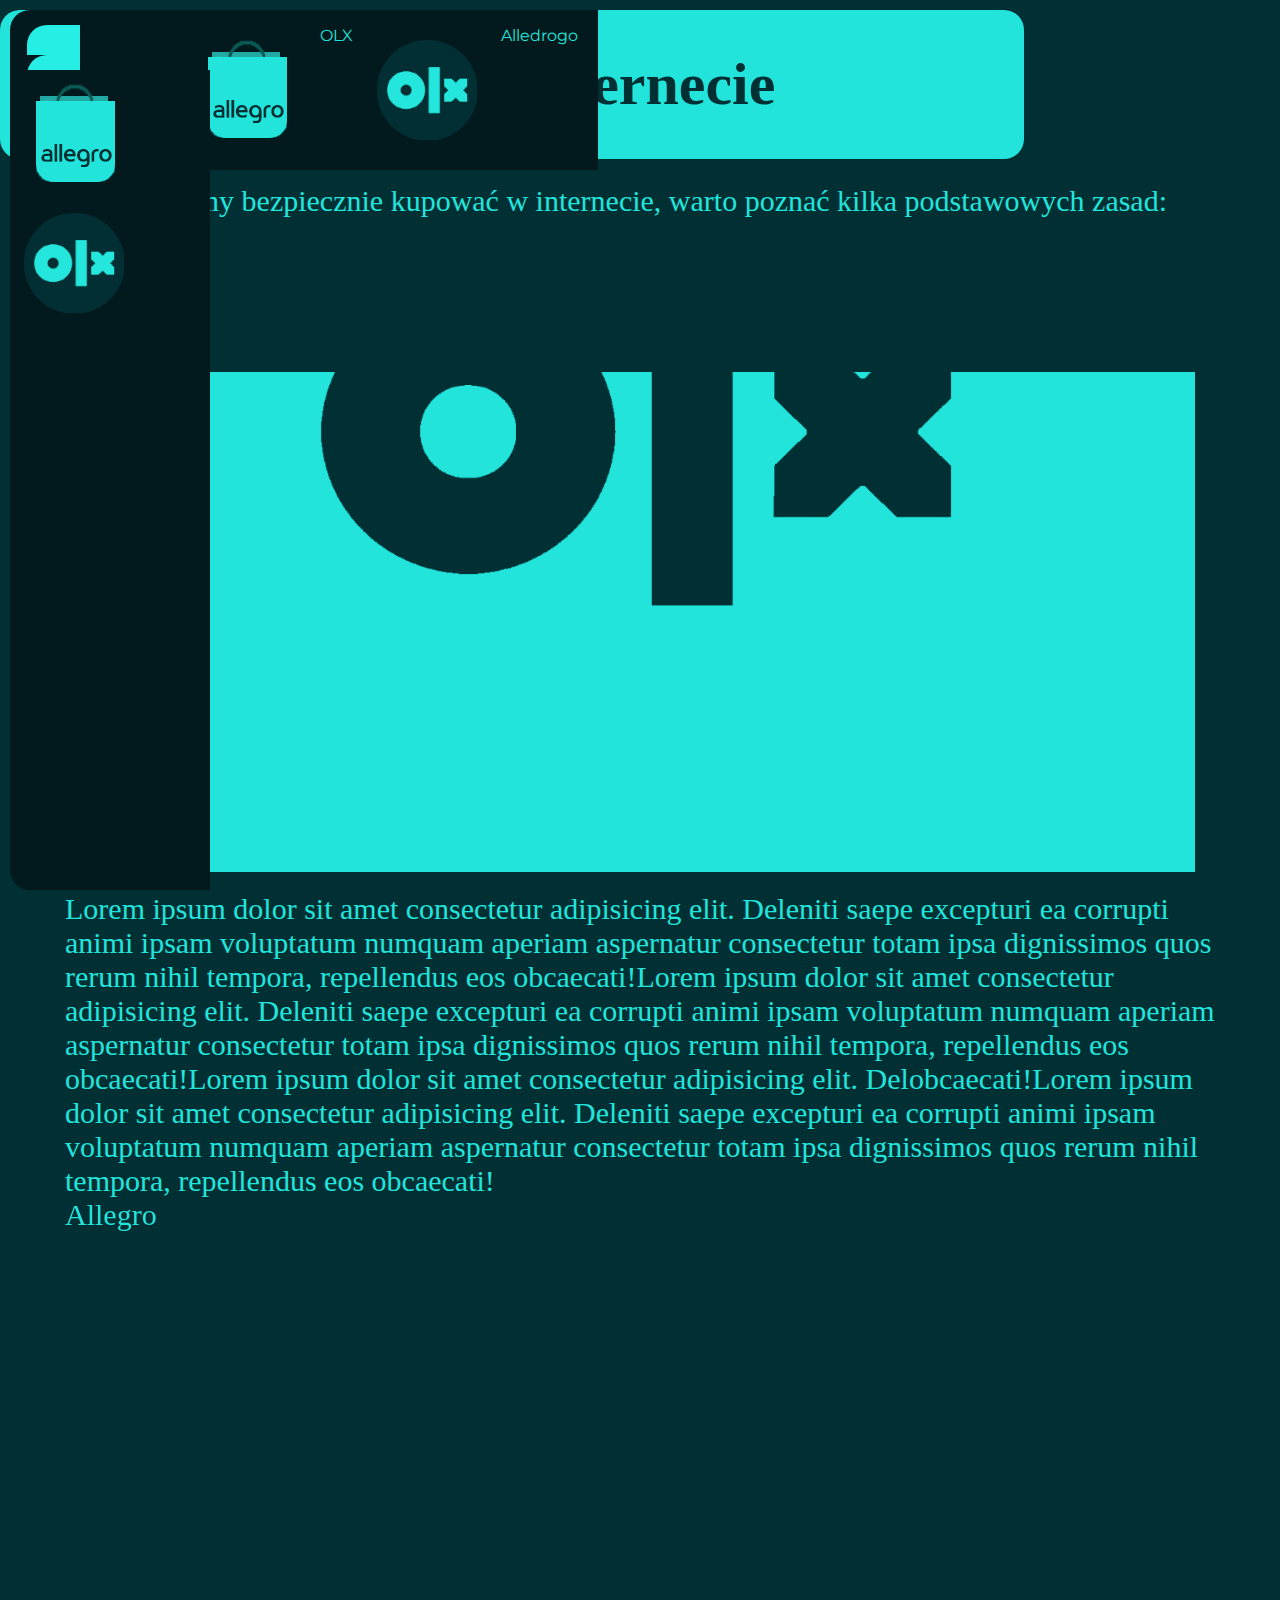
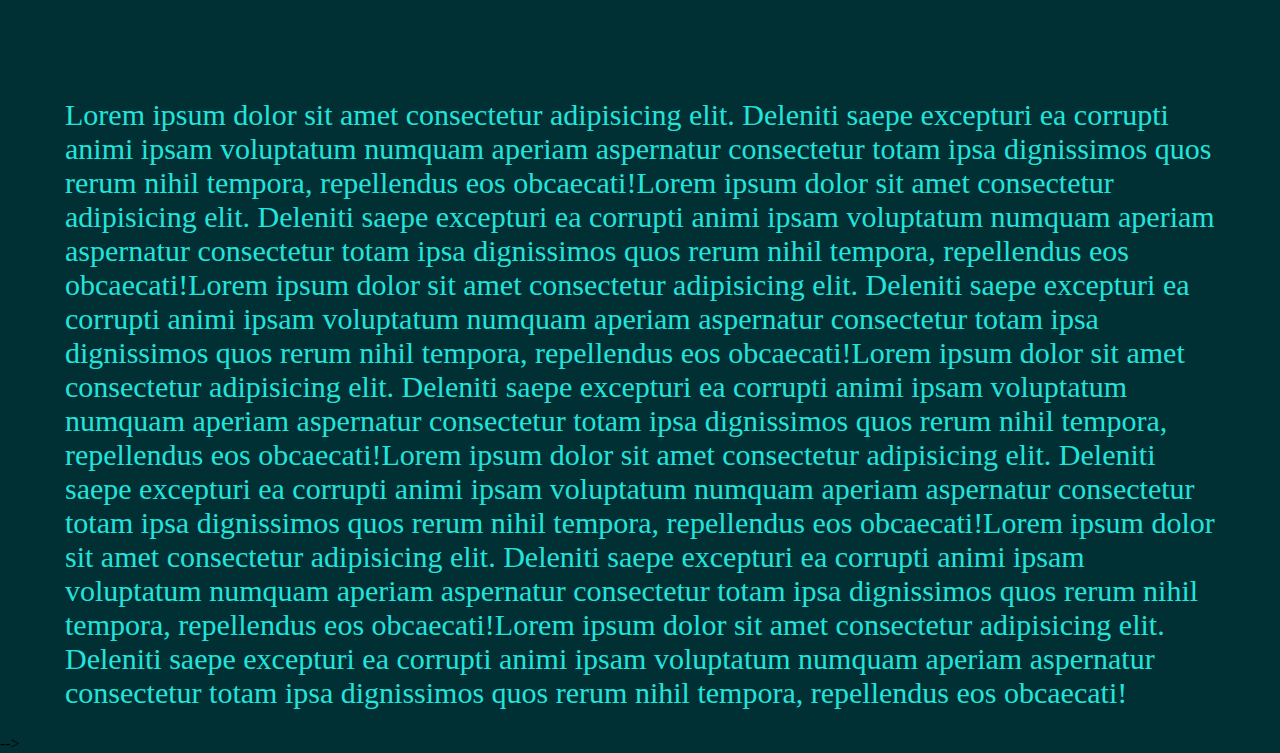
<file: szusteczka/index.html>
<!DOCTYPE html>
<html lang=en>
    <head>
        <link rel="icon" href="obr/olelogo128.png" type="image/x-icon">
        <link href="https://fonts.googleapis.com/css2?family=Montserrat:wght@300&display=swap" rel="stylesheet">
        <meta charset="utf-8">
        <title>Zakupy w internecie</title>
        <link rel="stylesheet" href="stylo/szusty.css"> 
        <script src="https://ajax.googleapis.com/ajax/libs/jquery/1.11.0/jquery.min.js"></script>
        <script src="parallax.min.js"></script> 
        
    </head>
    <body>
        <div class="nalesnik">
            <div class="navigejszyn">
                <div class="burgerek">
                    <div></div>
                    <div></div>
                    <div></div>
                </div>
                <div class="gorskie">
                    <div class="logo">Menu</div>
                    <ul>
                        <li><a href="obr/alelogo128.png" class="alegeria"></a></li>
                            <span class="icon"> </span>
                            <span class="zapowiadacz">OLX</span>
                        <li><a href="obr/olelogo128.png" class="oelkeria"></a> </li>
                        <span class="icon"> </span>
                        <span class="zapowiadacz">Alledrogo</span>
                    </ul>
                </div>
            </div>
            <div class="pasek">
                <ul>
                    <li><a href="allegro.pl" class="alegeria"></a></li>
                    <li><a href="olx.pl" class="oelkeria"></a></li>
                </ul>
            </div>
        </div>

            <h1 id=tytul data-z-index="2"> Zakupy w internecie</h1>
        <div class="container">
            <p id="wprow">Jeżeli chcemy bezpiecznie kupować w internecie, warto poznać kilka podstawowych zasad:
            </p>
            <section id="zasad">
                adad
            </section>
                <div class="paraolx">

                </div>
               
           <p>Lorem ipsum dolor sit amet consectetur adipisicing elit. Deleniti saepe excepturi ea corrupti animi ipsam voluptatum numquam aperiam aspernatur consectetur totam ipsa dignissimos quos rerum nihil tempora, repellendus eos obcaecati!Lorem ipsum dolor sit amet consectetur adipisicing elit. Deleniti saepe excepturi ea corrupti animi ipsam voluptatum numquam aperiam aspernatur consectetur totam ipsa dignissimos quos rerum nihil tempora, repellendus eos obcaecati!Lorem ipsum dolor sit amet consectetur adipisicing elit. Delobcaecati!Lorem ipsum dolor sit amet consectetur adipisicing elit. Deleniti saepe excepturi ea corrupti animi ipsam voluptatum numquam aperiam aspernatur consectetur totam ipsa dignissimos quos rerum nihil tempora, repellendus eos obcaecati!</p>
           <div class="paraolx2" data-parallax="scroll" data-z-index="1" data-image-src="obr/allegroolx.png">
            <p class=tekst> Allegro</p>
            </div>
           <p>Lorem ipsum dolor sit amet consectetur adipisicing elit. Deleniti saepe excepturi ea corrupti animi ipsam voluptatum numquam aperiam aspernatur consectetur totam ipsa dignissimos quos rerum nihil tempora, repellendus eos obcaecati!Lorem ipsum dolor sit amet consectetur adipisicing elit. Deleniti saepe excepturi ea corrupti animi ipsam voluptatum numquam aperiam aspernatur consectetur totam ipsa dignissimos quos rerum nihil tempora, repellendus eos obcaecati!Lorem ipsum dolor sit amet consectetur adipisicing elit. Deleniti saepe excepturi ea corrupti animi ipsam voluptatum numquam aperiam aspernatur consectetur totam ipsa dignissimos quos rerum nihil tempora, repellendus eos obcaecati!Lorem ipsum dolor sit amet consectetur adipisicing elit. Deleniti saepe excepturi ea corrupti animi ipsam voluptatum numquam aperiam aspernatur consectetur totam ipsa dignissimos quos rerum nihil tempora, repellendus eos obcaecati!Lorem ipsum dolor sit amet consectetur adipisicing elit. Deleniti saepe excepturi ea corrupti animi ipsam voluptatum numquam aperiam aspernatur consectetur totam ipsa dignissimos quos rerum nihil tempora, repellendus eos obcaecati!Lorem ipsum dolor sit amet consectetur adipisicing elit. Deleniti saepe excepturi ea corrupti animi ipsam voluptatum numquam aperiam aspernatur consectetur totam ipsa dignissimos quos rerum nihil tempora, repellendus eos obcaecati!Lorem ipsum dolor sit amet consectetur adipisicing elit. Deleniti saepe excepturi ea corrupti animi ipsam voluptatum numquam aperiam aspernatur consectetur totam ipsa dignissimos quos rerum nihil tempora, repellendus eos obcaecati!</p>
        </div>
    -->

    </body>
</html>
</file>
<file: szusteczka/stylo/szusty.css>
.container{
    margin:auto;
    background: #002f34;
    font-size: 30px;
    padding: 25px;
    color:#22e4db;
    max-width: 1200px;
    min-width: 600px;
}
.paraolx{
    background: url('../obr/olxtlo.png') no-repeat center;
    background-size: cover;
    background-attachment: fixed;
    height:500px;
    min-width: 200px;
    margin: 20px;
    
}
.paraolx2 {
    min-height: 500px;
    background: transparent;
}
.tekst{
    z-index: 2;
    position: relative;
}
#tytul{
    font-size: 60px;
    font-family: Verdana;
    text-align: center;
    background-color: #22e4db;
    color:#002f34;
    border-radius: 20px;
    padding:40px;
    margin-right: 20%;
    margin-left: 0px;
    transition:0.5s;
    

}
#tytul:hover
{
    background-color: #27eee4;
    color:#021a1d;
    border-width: 4px;
    border-style: solid;
    transition:0.5s;
    border-color: #000000;
}
body{
    background: #002f34;
    font-family: Verdana;
    
}
#wprow{
    padding-bottom: 100px;
}
#zasad{

}
*{
    margin:0;
    list-style:none;
    padding: 0;
    text-decoration:none;
    box-sizing: border-box;
}
.nalesnik{
    font-family: 'Montserrat', sans-serif;
    margin:10px;

}
.nalesnik .navigejszyn{
    width: calc(100%-20px);
    height:160px;
    position:fixed;
    display:flex;
    top:10px;
}
.alegeria{
    width: 128px;
    height:128px;
    background: url("../obr/alelogo128.png") no-repeat;
    transition: 0.3s;
}
.alegeria:hover{
    width: 128px;
    height:128px;
    background: url("../obr/alelogo128hover.png") no-repeat;
    transition: 0.3s;
    cursor:pointer;

}
.oelkeria{
    width: 128px;
    height:128px;
    background: url("../obr/olelogo128.png") no-repeat;
    transition: 0.3s;
}
.oelkeria:hover{
    width: 128px;
    height:128px;
    background: url("../obr/olelogo128hover.png") no-repeat;
    transition:0.3s;
    cursor:pointer;
}

.nalesnik .navigejszyn .burgerek{
    width: 70px;
    height:100%;
    background: #021a1d;
    padding: 15px 17px;
    border-top-left-radius: 20px;
}
.nalesnik .navigejszyn .burgerek div{
    width: 70px;
    height:4px;
    background: #27eee4;
    padding: 15px 17px;
    border-top-left-radius: 20px;
}
.nalesnik .navigejszyn .gorskie{
   width: calc (100%-70px);
   background: #021a1d;
   height:100%;
   border-top-right-radius: :20px;
   display:flex;
   justify-content:space-beetween;
   align-items: center;
   padding:0 20px;
}

.nalesnik .navigejszyn .gorskie .logo{
    color: #22e4db;
    font-size:20px;
    font-weight: 700;
    letter-spacing: 3px;
}
.nalesnik .navigejszyn .gorskie ul{
    display:flex;
}
.nalesnik .navigejszyn .gorskie ul li a{
    display:block;
    margin: 0 10px;
    width:128px;
    height: 128px;
}

.nalesnik .pasek{
    position: fixed;
  top: 70px;
  left: 10px;
  background: #021a1d;
  width: 200px;
  height: calc(100% - 80px);
  border-bottom-left-radius: 20px;
  transition: all 0.3s ease;
}

.nalesnik .pasek ul li a{
    display: block;
    padding: 20px;
    color: #fff;
    position: relative;
    margin-bottom: 1px;
    color: #92a6e2;
    white-space: nowrap;
}
.nalesnik .pasek ul li a:before{
    content: "";
    position: absolute;
    top: 0;
    left: 0;
    width: 3px;
    height: 100%;
    background: #92a6e2;
    display: none;
  }

  .nalesnik .pasek ul li a span.icon{
    margin-right: 10px;
    display: inline-block;
  }
  .wrapper .sidebar ul li a span.zapowiadacz{
    margin-right: 10px;
    display: inline-block;
  }
  .zapowiadacz{
      color:#22e4db;
  }
</file>
